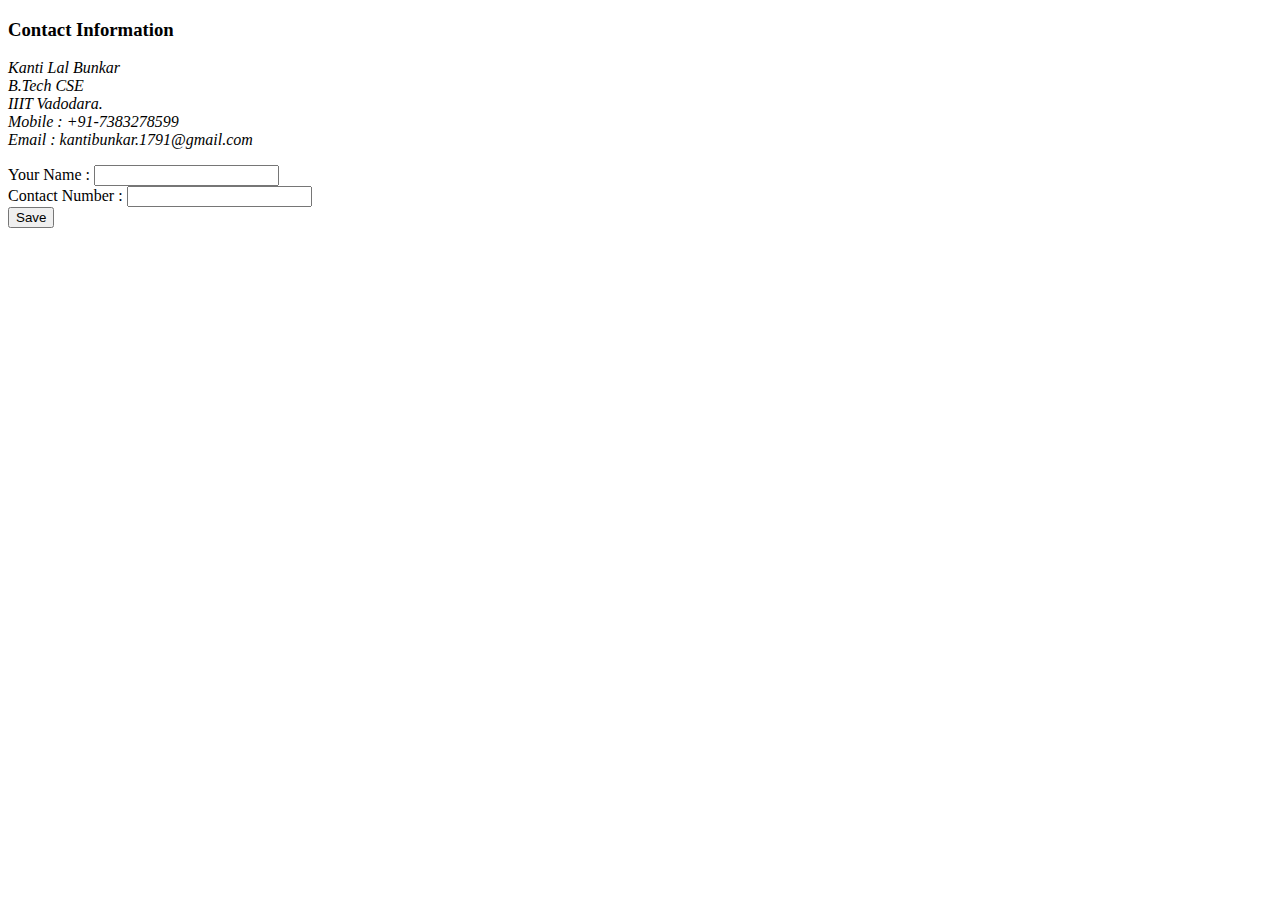
<file: Contact Information.html>
<!DOCTYPE html>
<html lang="en">
<head>
    <meta charset="UTF-8">
    <meta http-equiv="X-UA-Compatible" content="IE=edge">
    <meta name="viewport" content="width=device-width, initial-scale=1.0">
    <title>Contact Information</title>
</head>
<body>
    <h3>Contact Information</h3>
    <p><em>Kanti Lal Bunkar
        <br>
        B.Tech CSE
        <br>
        IIIT Vadodara.
        <br>
        Mobile : +91-7383278599
        <br>
        Email : kantibunkar.1791@gmail.com
    </em> </p>
    <form action="index.html">
        <label>Your Name : 
            <input type="text" required>
        </label><br>
        <label>Contact Number : 
            <input type="number" required>
        </label><br>
        <button>Save</button>
    </form>
</body>
</html>
</file>
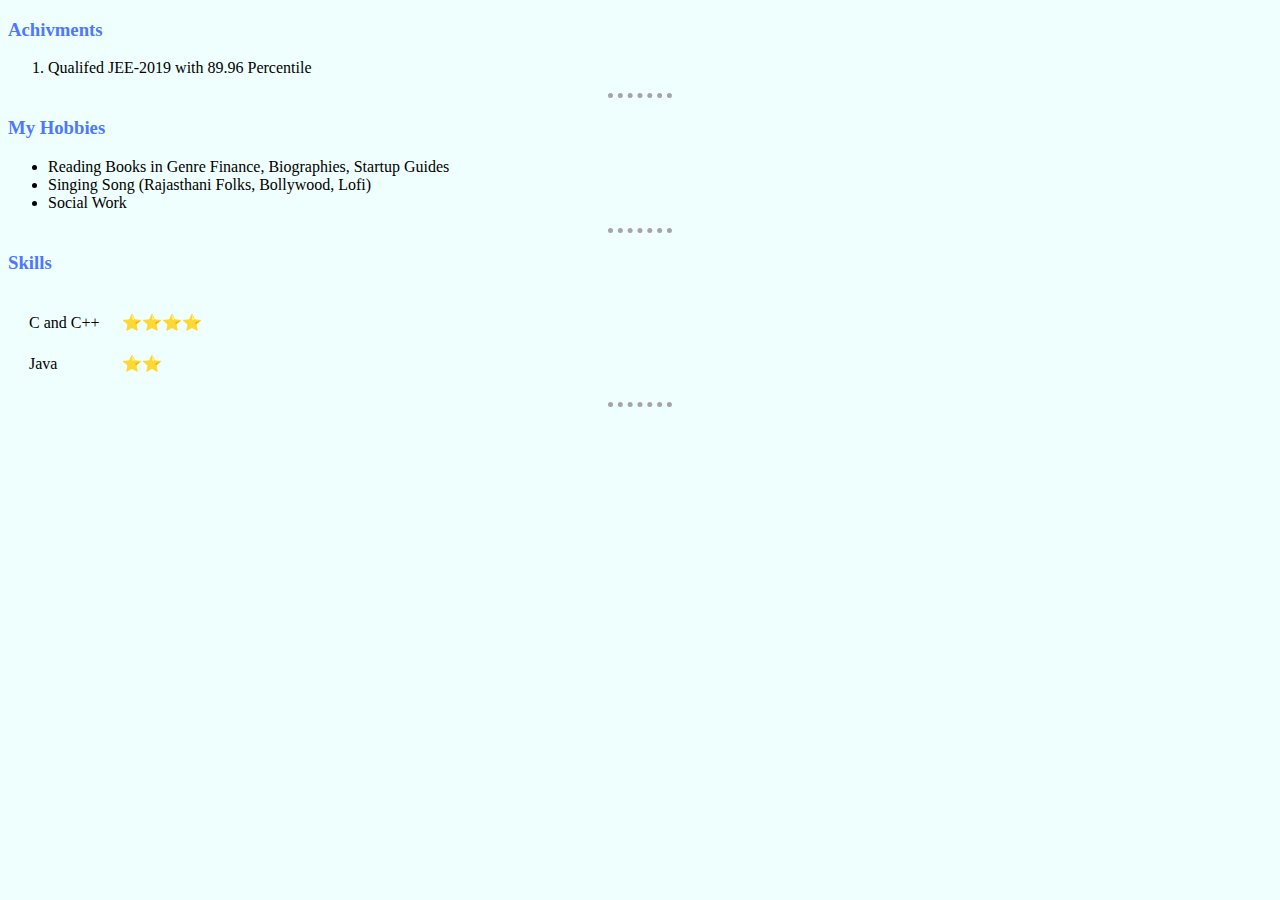
<file: skills.html>
<!DOCTYPE html>
<html lang="en">
<head>
    <meta charset="UTF-8">
    <meta http-equiv="X-UA-Compatible" content="IE=edge">
    <meta name="viewport" content="width=device-width, initial-scale=1.0">
    <title>Hobbies and Skills</title>
    <link rel="stylesheet" href="css/style.css">
</head>
<body>
    
</body>
</html>
<h3> Achivments </h3>
<ol>
    <li>Qualifed JEE-2019 with 89.96 Percentile</li>
</ol>
<hr>
<h3>My Hobbies</h3>
<ul>
    <li>Reading Books in Genre Finance, Biographies, Startup Guides</li>
    <li>Singing Song (Rajasthani Folks, Bollywood, Lofi)</li>
    <li>Social Work</li>
</ul>
<hr>
<h3>Skills</h3>
<table cellspacing = "20">
    <tbody>
      <tr>
        <td> C and C++ </td>
        <td>⭐⭐⭐⭐</td>
      </tr>
      <tr>
          <td>Java</td>
          <td>⭐⭐</td>
      </tr>
      </tbody>
  </table>
<hr>
</file>
<file: css/style.css>
body {
    background-color: #EFFFFD;
}
hr {
    border-style: none;
    border-top-style: dotted;
    border-color: rgb(165, 165, 165);
    border-width: 5px; 
    width: 5%;

}
h1 {
    color: #4D77FF;
}
h3 {
    color: #4D77FF;
}
img {
    background-size: 25%;
}
</file>
